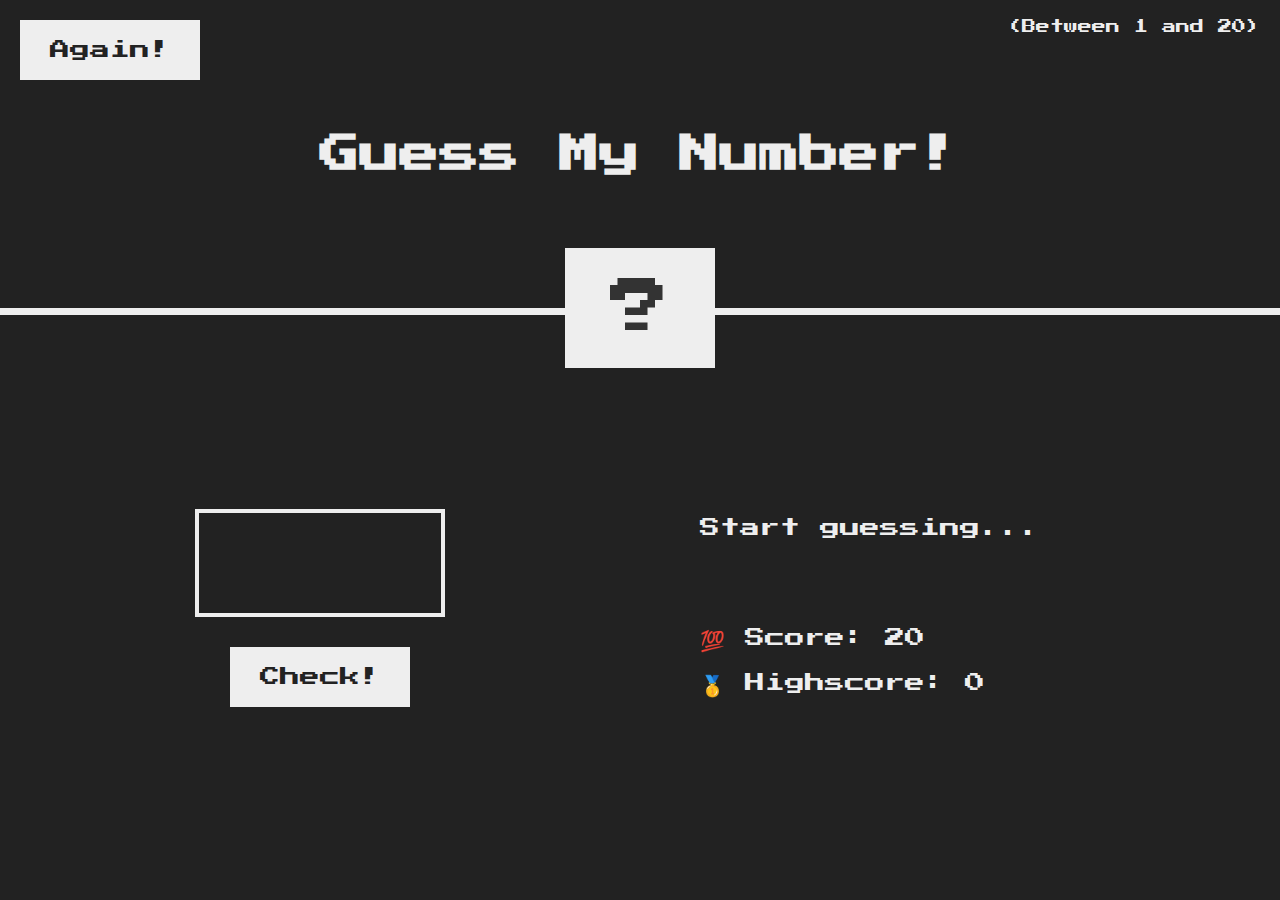
<file: index.html>
<!DOCTYPE html>
<html lang="en">

<head>
  <meta charset="UTF-8" />
  <meta name="viewport" content="width=device-width, initial-scale=1.0" />
  <meta http-equiv="X-UA-Compatible" content="ie=edge" />
  <link rel="stylesheet" href="css/style.css" />
  <link rel="stylesheet" href="css/queries.css" />
  <link rel="icon" href="img/icon.png">
  <title>Guess My Number!</title>
</head>

<body>
  <header>
    <h1>Guess My Number!</h1>
    <p class="between">(Between 1 and 20)</p>
    <button class="btn again">Again!</button>
    <div class="number">?</div>
  </header>
  <main>
    <section class="left">
      <input type="number" class="guess" />
      <button class="btn check">Check!</button>
    </section>
    <section class="right">
      <p class="message">Start guessing...</p>
      <p class="label-score">💯 Score: <span class="score">20</span></p>
      <p class="label-highscore">
        🥇 Highscore: <span class="highscore">0</span>
      </p>
    </section>
  </main>
  <script src="script.js"></script>
</body>

</html>
</file>
<file: css/style.css>
@import url('https://fonts.googleapis.com/css?family=Press+Start+2P&display=swap');

* {
  margin: 0;
  padding: 0;
  box-sizing: inherit;
}

html {
  font-size: 62.5%;
  box-sizing: border-box;
}

body {
  font-family: 'Press Start 2P', sans-serif;
  color: #eee;
  background-color: #222;
  /* background-color: #60b347; */
}

/* LAYOUT */
header {
  position: relative;
  height: 35vh;
  border-bottom: 7px solid #eee;
}

main {
  height: 65vh;
  color: #eee;
  display: flex;
  align-items: center;
  justify-content: space-around;
}

.left {
  width: 52rem;
  display: flex;
  flex-direction: column;
  align-items: center;
}

.right {
  width: 52rem;
  font-size: 2rem;
}

/* ELEMENTS STYLE */
/* HEADER */
h1 {
  font-size: 4rem;
  text-align: center;
  position: absolute;
  width: 100%;
  top: 50%;
  left: 50%;
  transform: translate(-50%, -50%);
}

.number {
  background: #eee;
  color: #333;
  font-size: 6rem;
  width: 15rem;
  padding: 3rem 0rem;
  text-align: center;
  position: absolute;
  bottom: 0;
  left: 50%;
  transform: translate(-50%, 50%);
}

.between {
  font-size: 1.4rem;
  position: absolute;
  top: 2rem;
  right: 2rem;
}

.again {
  position: absolute;
  top: 2rem;
  left: 2rem;
}

.guess {
  background: none;
  border: 4px solid #eee;
  font-family: inherit;
  color: inherit;
  font-size: 5rem;
  padding: 2.5rem;
  width: 25rem;
  text-align: center;
  display: block;
  margin-bottom: 3rem;
}

/* MAIN */
.btn {
  border: none;
  background-color: #eee;
  color: #222;
  font-size: 2rem;
  font-family: inherit;
  padding: 2rem 3rem;
  cursor: pointer;
}

.btn:hover {
  background-color: #ccc;
}

.message {
  margin-bottom: 8rem;
  height: 3rem;
}

.label-score {
  margin-bottom: 2rem;
}
</file>
<file: css/queries.css>
/************************/
/*below 736px (Tablets) */
/************************/

@media(max-width: 46em) {
    html {
        font-size: 43.75%;
    }
}

/************************/
/*below 432px (Mobile Phones) */
/************************/

@media(max-width: 27em) {
    html {
        font-size: 37.5%;
    }

    header {
        height: 25vh
    }

    main {
        height: 50vh
    }
}
</file>
